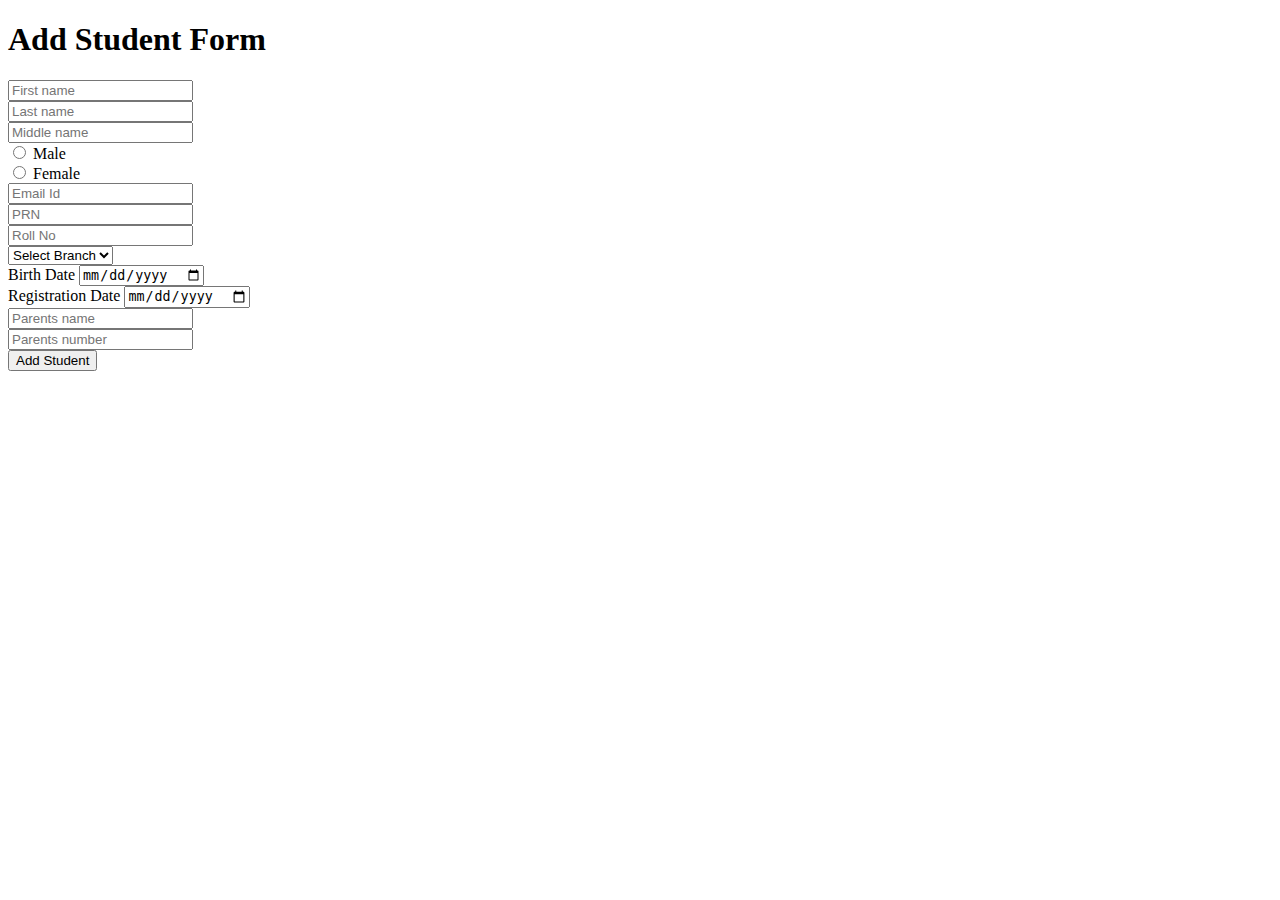
<file: ajax/index.html>
<!DOCTYPE html>
<html lang="en">
	<head>
		<meta charset="UTF-8" />
		<meta http-equiv="X-UA-Compatible" content="IE=edge" />
		<meta name="viewport" content="width=device-width, initial-scale=1.0" />
		<script src="https://ajax.googleapis.com/ajax/libs/jquery/3.6.0/jquery.min.js"></script>
		<link
			href="https://cdn.jsdelivr.net/npm/bootstrap@5.2.0-beta1/dist/css/bootstrap.min.css"
			rel="stylesheet"
			integrity="sha384-0evHe/X+R7YkIZDRvuzKMRqM+OrBnVFBL6DOitfPri4tjfHxaWutUpFmBp4vmVor"
			crossorigin="anonymous"
		/>
		<script
			src="https://cdn.jsdelivr.net/npm/bootstrap@5.2.0-beta1/dist/js/bootstrap.bundle.min.js"
			integrity="sha384-pprn3073KE6tl6bjs2QrFaJGz5/SUsLqktiwsUTF55Jfv3qYSDhgCecCxMW52nD2"
			crossorigin="anonymous"
		></script>
		<title>AJAX Form</title>
	</head>
	<body>
		<div class="position-absolute top-50 start-50 translate-middle">
			<div class="container text-center mb-3">
				<h1>Add Student Form</h1>
			</div>
			<form id="studentForm">
				<div class="container-fluid border">
					<div class="row my-4">
						<div class="col">
							<input
								type="text"
								class="form-control"
								placeholder="First name"
								id="firstName"
							/>
						</div>
						<div class="col">
							<input
								type="text"
								class="form-control"
								placeholder="Last name"
								id="lastName"
							/>
						</div>
					</div>
					<div class="row my-4">
						<div class="col">
							<input
								type="text"
								class="form-control"
								placeholder="Middle name"
								id="middleName"
							/>
						</div>
						<div class="col">
							<div class="form-check col">
								<input
									class="form-check-input"
									name="gender"
									type="radio"
									id="male"
									value="Male"
								/>
								<label class="form-check-label" for="male">
									Male
								</label>
							</div>
							<div class="form-check col">
								<input
									class="form-check-input"
									name="gender"
									type="radio"
									id="female"
									value="Female"
								/>
								<label class="form-check-label" for="female">
									Female
								</label>
							</div>
						</div>
					</div>
					<form>
						<div class="mb-4">
							<input
								type="email"
								class="form-control"
								id="email"
								placeholder="Email Id"
							/>
						</div>
						<div class="row my-4">
							<div class="col">
								<input
									type="text"
									class="form-control"
									placeholder="PRN"
									id="prn"
								/>
							</div>
							<div class="col">
								<input
									type="text"
									class="form-control"
									placeholder="Roll No"
									id="roll"
								/>
							</div>
						</div>
					</form>
					<div class="row my-4">
						<div class="col">
							<select
								id="branch"
								class="form-select"
								aria-label="Default select example"
							>
								<option selected>Select Branch</option>
								<option value="CSE">CSE</option>
								<option value="IT">IT</option>
								<option value="Civil">Civil</option>
							</select>
						</div>
					</div>
					<div class="row my-4">
						<div class="col">
							<div>
								<label class="mb-1">Birth Date</label>
								<input
									type="date"
									id="dob"
									class="form-control"
									required="true"
								/>
							</div>
						</div>
						<div class="col">
							<div>
								<label class="mb-1">Registration Date</label>
								<input
									type="date"
									id="registration"
									class="form-control"
									required="true"
								/>
							</div>
						</div>
					</div>
					<div class="row my-4">
						<div class="col">
							<input
								type="text"
								class="form-control"
								placeholder="Parents name"
								id="parentName"
							/>
						</div>
						<div class="col">
							<input
								type="text"
								class="form-control"
								placeholder="Parents number"
								id="parentNo"
							/>
						</div>
					</div>
					<div class="text-center d-grid">
						<button
							type="submit"
							class="btn btn-dark btn-lg mb-4"
							id="addStudent"
						>
							Add Student
						</button>
					</div>
				</div>
			</form>
		</div>
	</body>
	<script src="./js/index.js"></script>
</html>
</file>
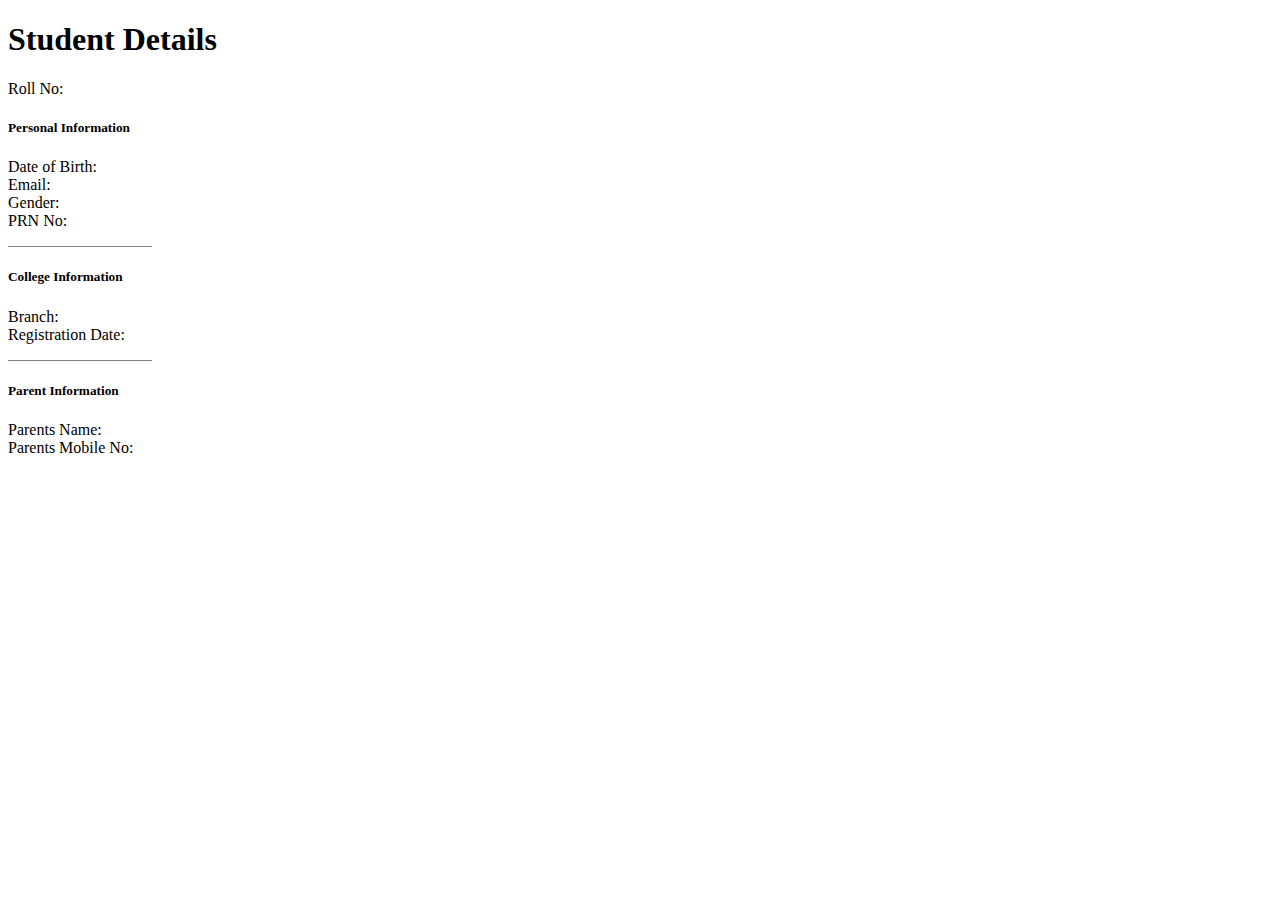
<file: ajax/display.html>
<!DOCTYPE html>
<html lang="en">
	<head>
		<meta charset="UTF-8" />
		<meta http-equiv="X-UA-Compatible" content="IE=edge" />
		<meta name="viewport" content="width=device-width, initial-scale=1.0" />
		<script src="https://ajax.googleapis.com/ajax/libs/jquery/3.6.0/jquery.min.js"></script>
        <link
			href="https://cdn.jsdelivr.net/npm/bootstrap@5.2.0-beta1/dist/css/bootstrap.min.css"
			rel="stylesheet"
			integrity="sha384-0evHe/X+R7YkIZDRvuzKMRqM+OrBnVFBL6DOitfPri4tjfHxaWutUpFmBp4vmVor"
			crossorigin="anonymous"
		/>
		<script
			src="https://cdn.jsdelivr.net/npm/bootstrap@5.2.0-beta1/dist/js/bootstrap.bundle.min.js"
			integrity="sha384-pprn3073KE6tl6bjs2QrFaJGz5/SUsLqktiwsUTF55Jfv3qYSDhgCecCxMW52nD2"
			crossorigin="anonymous"
		></script>
        <link rel="stylesheet" href="./css/styles.css">
		<title>AJAX Form</title>
	</head>
	<body>
		<div class="container text-center my-3">
			<h1>Student Details</h1>
		</div>
		<div class="position-absolute top-50 start-50 translate-middle">
			<div class="card text-bg-light mb-3 w-30 text-center">
				<div class="card-header fw-bold fs-5">
					Roll No: <span id="roll"></span>
					<div id="fullname"></div>
				</div>
				<div class="card-body">
					<h5 class="card-title">Personal Information</h5>
					<p class="card-text">
						<div>Date of Birth: <span id="dob"></span></div>
                        <div>Email: <span id="email"></span></div>
                        <div>Gender: <span id="gender"></span></div>
                        <div>PRN No: <span id="prn"></span></div>
					</p>
				</div>
                <div class="hr-line mx-auto mb-3"></div>
				<div class="card-body">
					<h5 class="card-title">College Information</h5>
					<p class="card-text">
						<div>Branch: <span id="branch"></span></div>
                        <div>Registration Date: <span id="registration"></span></div>
					</p>
				</div>
                <div class="hr-line mx-auto mb-3"></div>
				<div class="card-body">
					<h5 class="card-title">Parent Information</h5>
					<p class="card-text">
						<div>Parents Name: <span id="parentName"></span></div>
                        <div>Parents Mobile No: <span id="parentNo"></span></div>
					</p>
				</div>
			</div>
		</div>
	</body>
    <script src="./js/data.js"></script>
</html>
</file>
<file: ajax/css/styles.css>
.w-30 {
	width: 30rem;
}

.hr-line {
	border-top: 1px solid grey;
	width: 30%;
}
</file>
